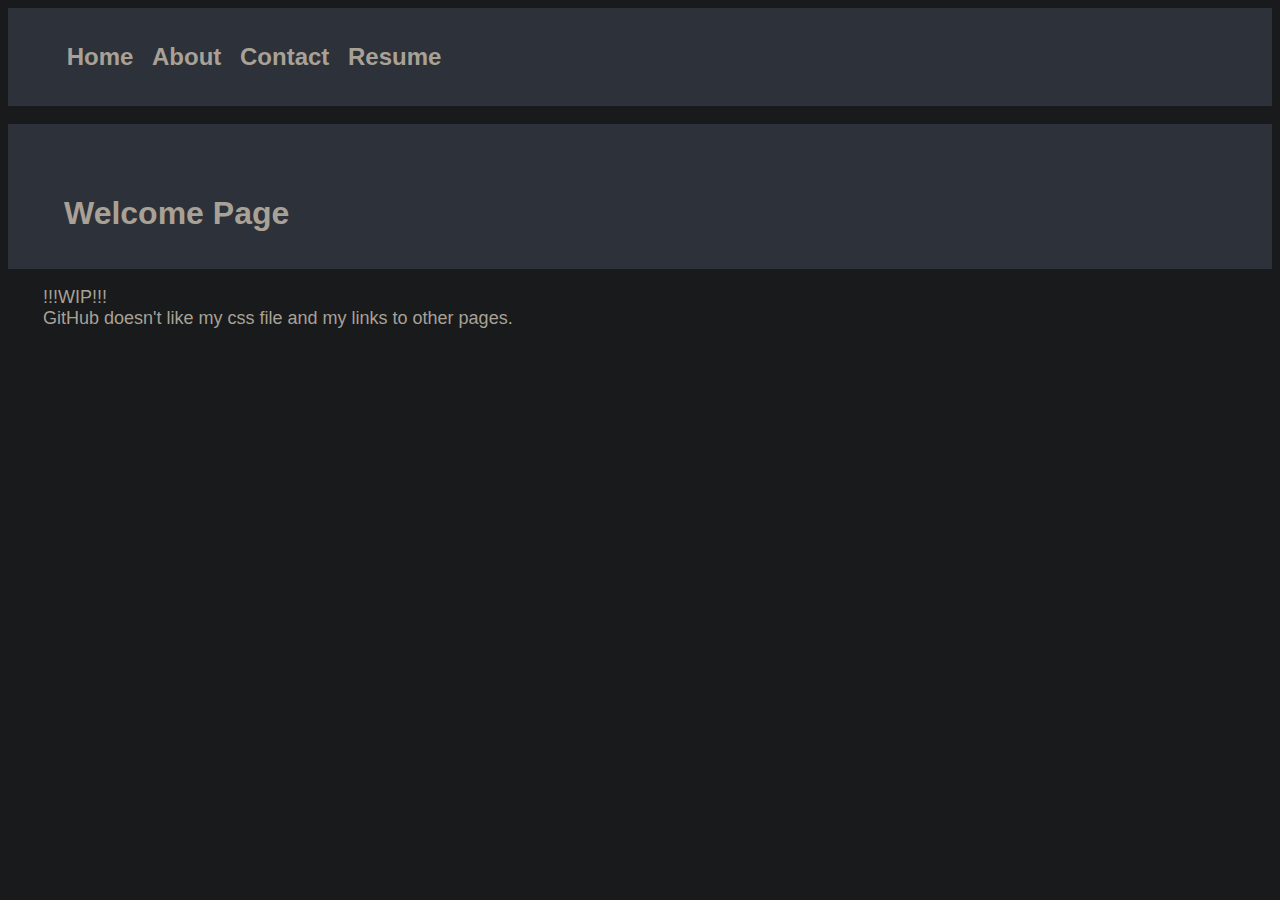
<file: index.html>
<!DOCTYPE html>
<html>
<head>
	<meta charset="utf-8">
	<meta name="viewport" content="width=device-width, initial-scale=1">
	<title>Home</title>
	<link rel="stylesheet" type="text/css" href="style.css">
</head>
<body>
	<div style="background: #2c313a;padding: 15px;">
		<h2>
			<a href="index.html">&ensp; Home</a>
			&ensp;<a href="about.html">About</a>
			&ensp;<a href="contact.html">Contact</a>
			&ensp;<a href="resume.html">Resume</a>
		</h2>
	</div>
	<br>
	<div style="background: #2c313a;padding: 15px;padding-top: 50px;">
		<h1 id="title">&ensp;Welcome Page</h1>
	</div>
	<p>
		!!!WIP!!!
		<br>
		GitHub doesn't like my css file and my links to other pages.
	</p>
</body>
</html>
</file>
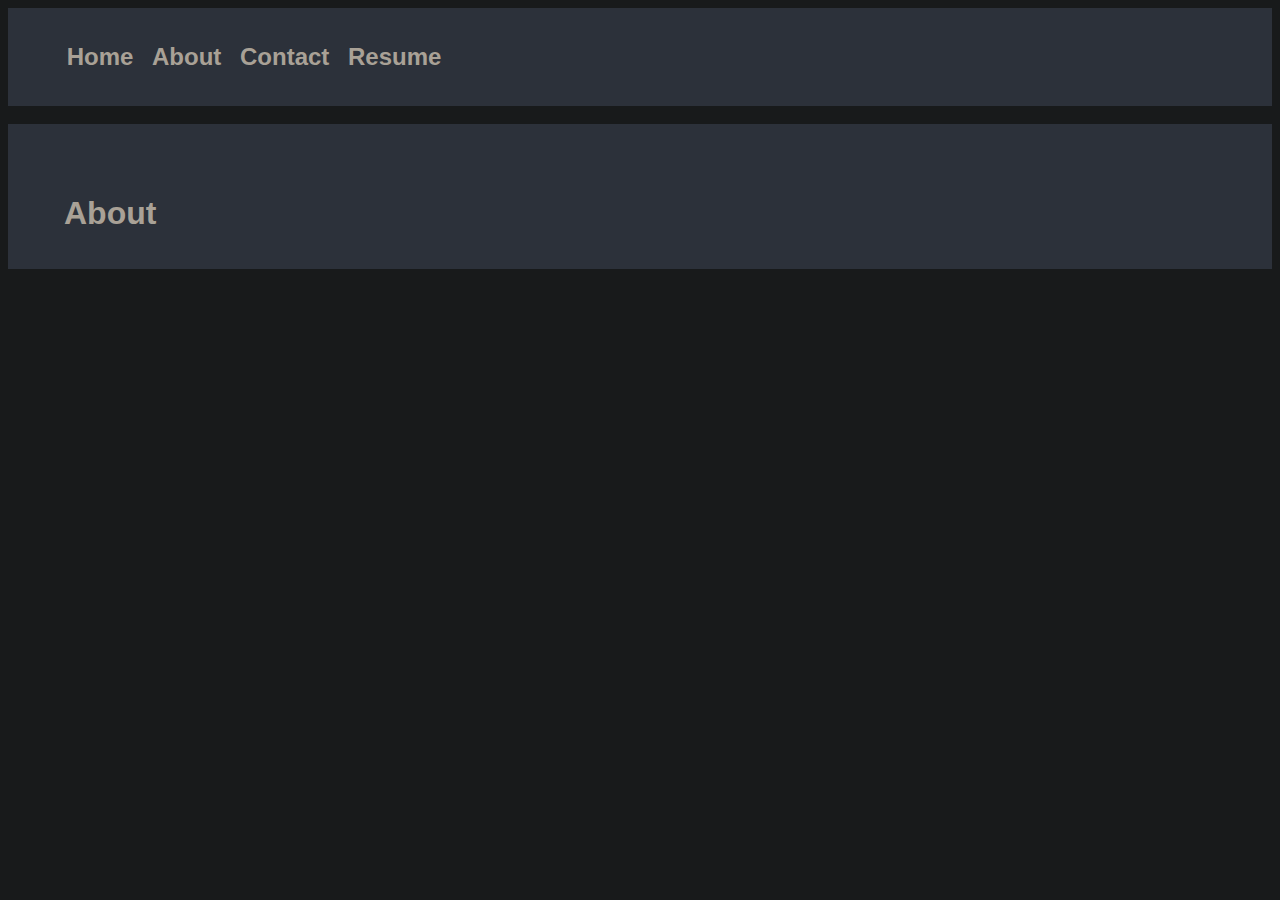
<file: about.html>
<!DOCTYPE html>
<html>
<head>
	<meta charset="utf-8">
	<meta name="viewport" content="width=device-width, initial-scale=1">
	<title>About</title>
	<link rel="stylesheet" type="text/css" href="style.css">
</head>
<body>
	<div style="background: #2c313a;padding: 15px;">
		<h2>
			<a href="index.html">&ensp; Home</a>
			&ensp;<a href="about.html">About</a>
			&ensp;<a href="contact.html">Contact</a>
			&ensp;<a href="resume.html">Resume</a>
		</h2>
	</div>
	<br>
	<div style="background: #2c313a;padding: 15px;padding-top: 50px;">
		<h1 id="title">&ensp;About</h1>
	</div>
</body>
</html>
</file>
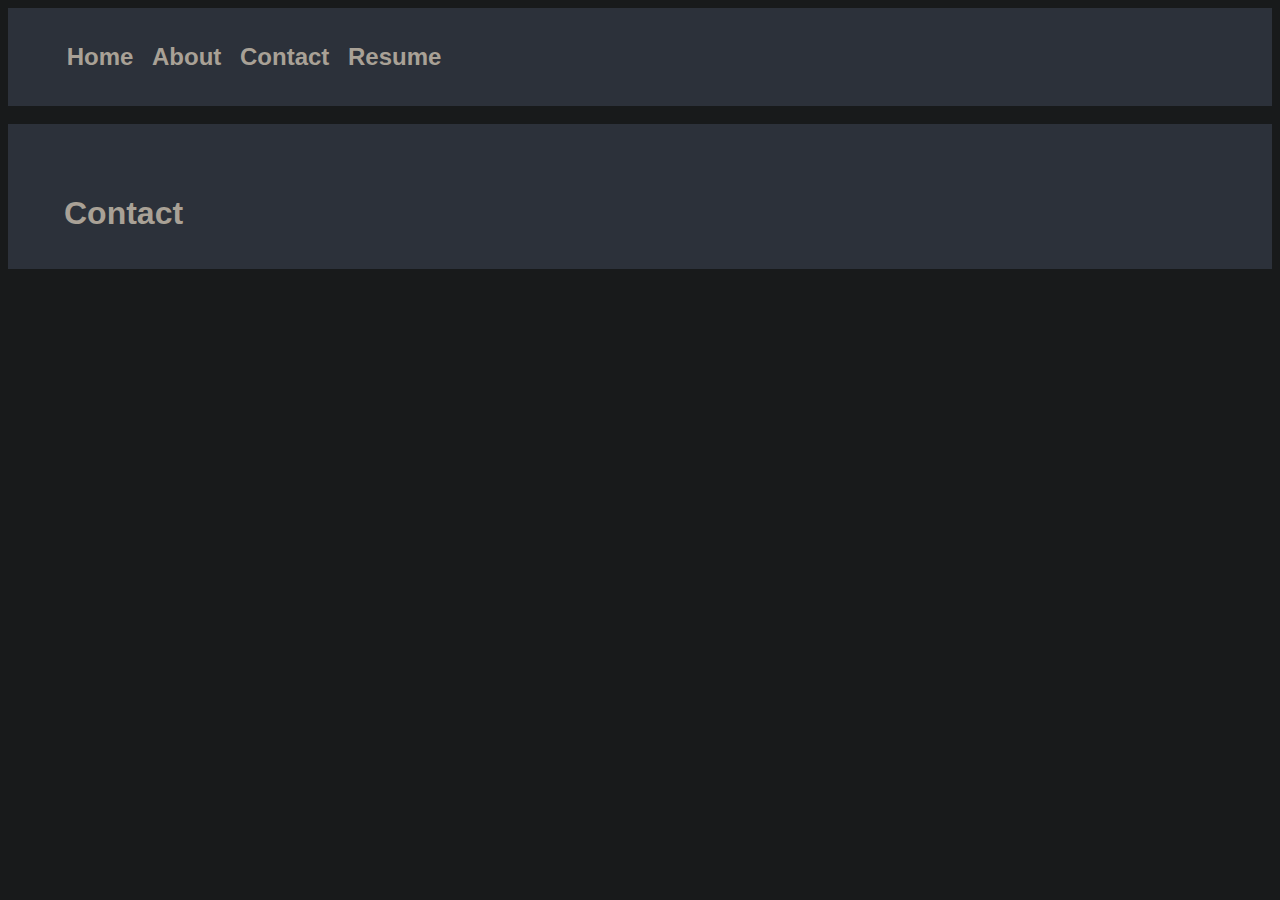
<file: contact.html>
<!DOCTYPE html>
<html>
<head>
	<meta charset="utf-8">
	<meta name="viewport" content="width=device-width, initial-scale=1">
	<title>Contact</title>
	<link rel="stylesheet" type="text/css" href="style.css">
</head>
<body>
	<div style="background: #2c313a;padding: 15px;">
		<h2>
			<a href="index.html">&ensp; Home</a>
			&ensp;<a href="about.html">About</a>
			&ensp;<a href="contact.html">Contact</a>
			&ensp;<a href="resume.html">Resume</a>
		</h2>
	</div>
	<br>
	<div style="background: #2c313a;padding: 15px;padding-top: 50px;">
		<h1 id="title">&ensp;Contact</h1>
	</div>
</body>
</html>
</file>
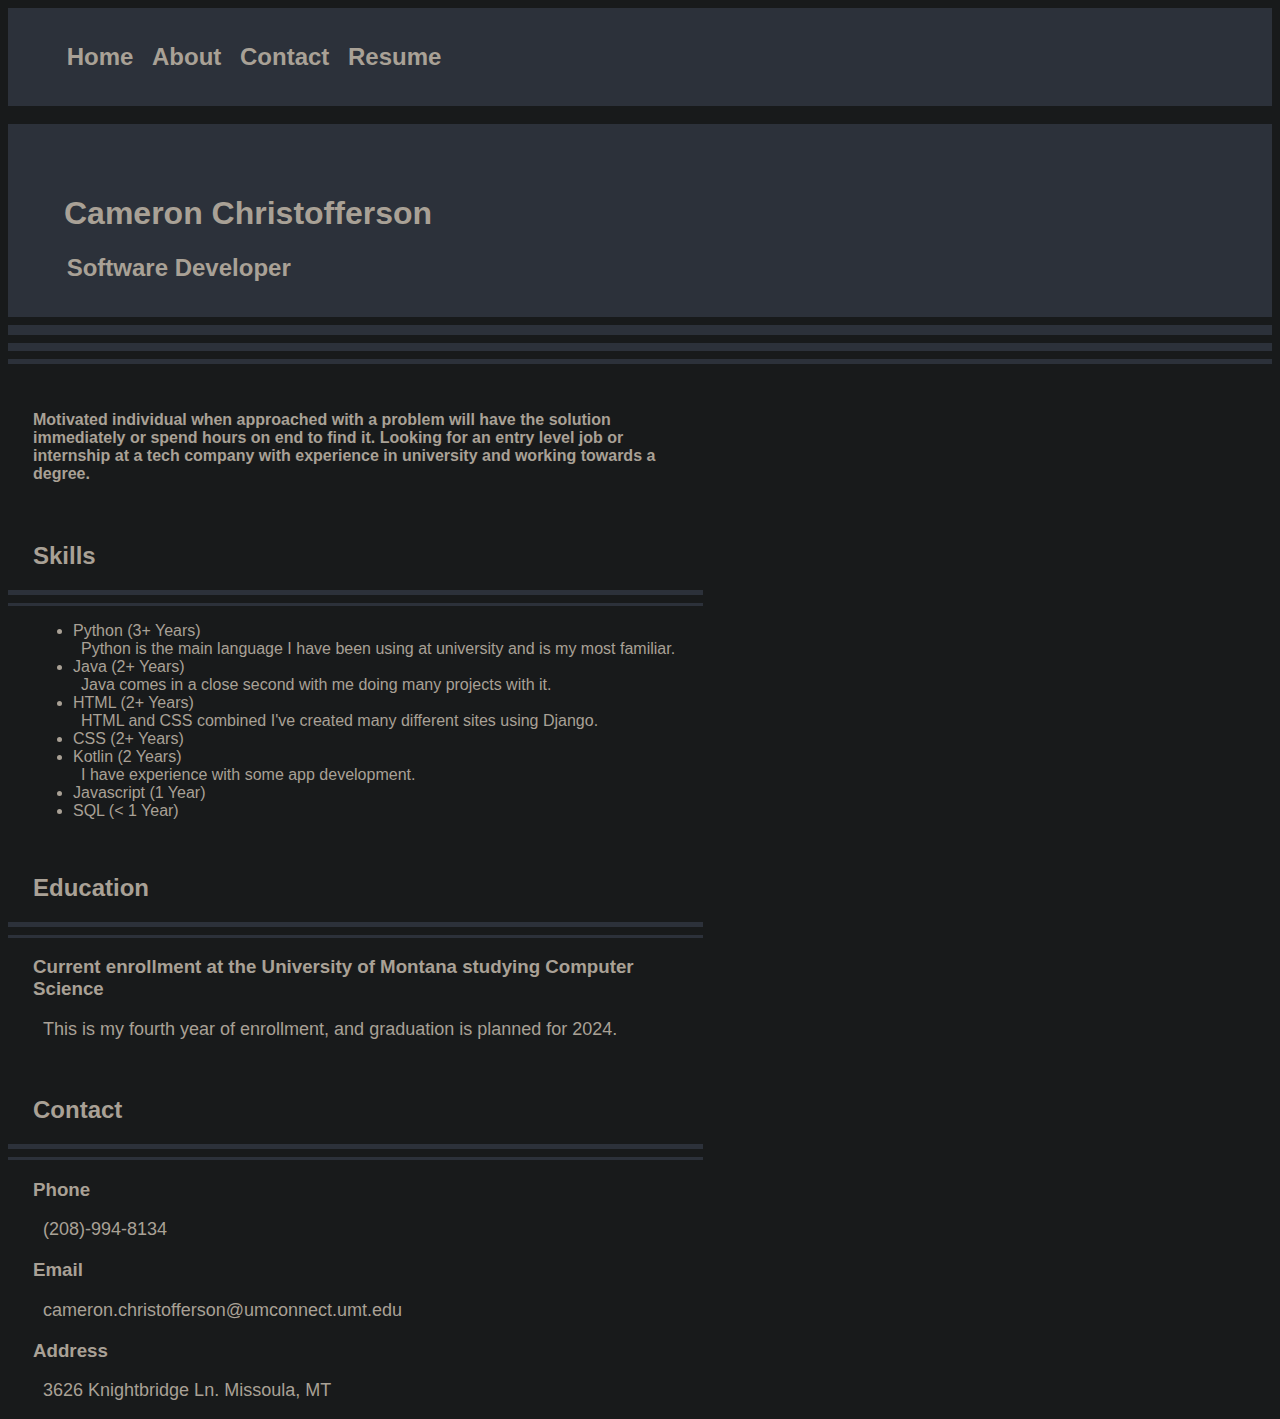
<file: resume.html>
<!DOCTYPE html>
<html>
<head>
	<meta charset="utf-8">
	<meta name="viewport" content="width=device-width, initial-scale=1">
	<title>Resume</title>
	<link rel="stylesheet" type="text/css" href="style.css">
</head>
<body>
	<div style="background: #2c313a;padding: 15px;">
		<h2>
			<a href="index.html">&ensp; Home</a>
			&ensp;<a href="about.html">About</a>
			&ensp;<a href="contact.html">Contact</a>
			&ensp;<a href="resume.html">Resume</a>
		</h2>
	</div>
	<br>
	<div style="background: #2c313a;padding: 15px;padding-top: 50px;">
		<h1 id="title">&ensp;Cameron Christofferson</h1>
		<h2 id="title">&ensp; Software Developer</h2>
	</div>
	<hr style="height: 10px;">
	<hr style="height: 8px;">
	<hr style="height: 5px;">
	<br>
	<div style="margin-right: 45%;float: left;">
		<div>
			<h4>
				Motivated individual when approached with a problem will have the solution immediately or spend hours on end to find it. Looking for an entry level job or internship at a tech company with experience in university and working towards a degree.
			</h4>
		</div>
		<br>
		<div>
			<h2>Skills</h2>
			<hr style="height:5px;">
			<hr style="height:3px;">
			<div style="padding-left: 25px;">
				<ul>
					<li>
						Python (3+ Years)
						<br>
						&ensp;Python is the main language I have been using at university and is my most familiar.
					</li>
					<li>
						Java (2+ Years)
						<br>
						&ensp;Java comes in a close second with me doing many projects with it.
					</li>
					<li>
						HTML (2+ Years)
						<br>
						&ensp;HTML and CSS combined I've created many different sites using Django.
					</li>
					<li>
						CSS (2+ Years)
					</li>
					<li>
						Kotlin (2 Years)
						<br>
						&ensp;I have experience with some app development.
					</li>
					<li>
						Javascript (1 Year)
					</li>
					<li>
						SQL (< 1 Year)
					</li>
				</ul>
			</div>
		</div>
		<br>
		<div>
			<h2>Education</h2>
			<hr style="height:5px;">
			<hr style="height:3px;">
			<h3>
				Current enrollment at the University of Montana studying Computer Science
			</h3>
			<p>
				This is my fourth year of enrollment, and graduation is planned for 2024.
			</p>
		</div>
		<br>
		<div>
			<h2>Contact</h2>
			<hr style="height:5px;">
			<hr style="height:3px;">
			<h3>
				Phone
			</h3>
			<p>
				(208)-994-8134
			</p>
			<h3>
				Email
			</h3>
			<p>
				cameron.christofferson@umconnect.umt.edu
			</p>
			<h3>
				Address
			</h3>
			<p>
				3626 Knightbridge Ln. Missoula, MT
			</p>
		</div>
	</div>
</body>
</html>
</file>
<file: style.css>
html {
		background: #181a1b;
}

#title, h2, h3, h4 {
	color: #a9a196;
	padding-left: 25px;
	font-family: Helvetica, sans-serif;
}

hr {
	background-color: #2c313a;
	border: none;
}

p {
	color: #a9a196;
	font-size: 18px;
	padding-left: 35px;
	font-family: Helvetica, sans-serif;
}

li {
	color: #a9a196;
	font-family: Helvetica, sans-serif;
}

a, a:link, a:visited {
	text-decoration: none;
	color: #a9a196;
}
</file>
